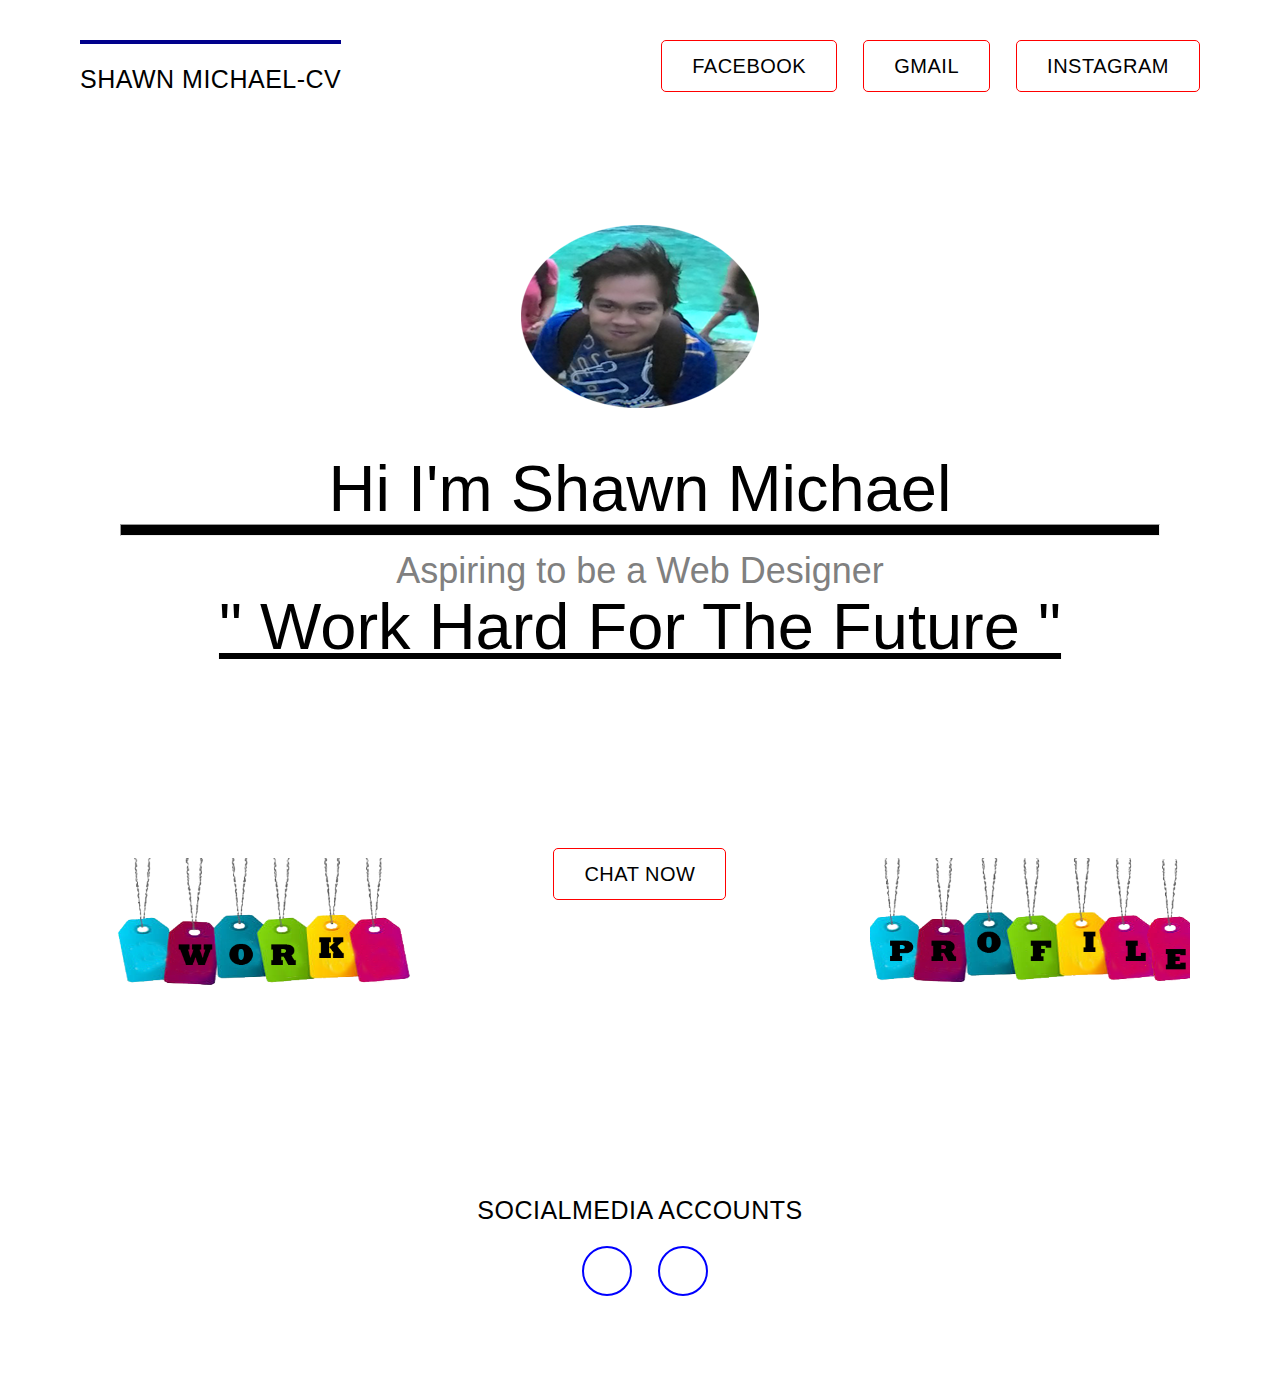
<file: index.html>
<!DOCTYPE html>
<html lang="en">
<head>
    <meta charset="utf-8">
    
    <title>
        CV-Shawn Michael
</title>
    
    <link rel="stylesheet" href="stylesheet/main.css">
    </head>
    <body>
    <header class="primary-header container group">
    <h3 class="logo">
        <a href="index.html"><h3> Shawn Michael-CV</h3></a>
        
        </h1>

        
        <nav class="nav primary-nav">
        <ul>
            <li><a class="bttn bttn-alt" href="http://facebook.com">Facebook</a></li>
            <li>   <a class="bttn bttn-alt" href="http://gmail.com">Gmail</a></li>
            <li>  <a class="bttn bttn-alt" href="http://instagram.com">Instagram</a></li>
            </ul>
            
            
        </nav>
        
        
        
        </header>
    
        <section class="hero container">
         <img src="stylesheet/img/profilepicture,.png" class="img-circle" alt="Circular Image">
                    <div class="intro-text">
                        <span class="name"> <a hrf="http://akatzuki.smshawnex@facebook.com"><h1> Hi I'm Shawn Michael</h1></a></span>
                    <hr class="underline">
                    <span class="Web"><h2>Aspiring to be a Web Designer</h2></span>
                                <center><p><h1><u>" Work Hard For The Future "</u></h1></p></center>
        </section>
         

    <section class="row">
      <div class="grid">

       
        <section class="s col-1-3">
            
            
            
             <a href="Work.html">
          <img src="stylesheet/img/WORK.png" alt="Work">
            </a>
            
            
         
        </section><section class="s col-1-3">
          
        <center> <a class="bttn bttn-alt" href="chat.html">Chat Now</a></center>
        </section><section class="s col-1-3">
           <a href="Profile.html">
          <img src="stylesheet/img/PROFILE.png" alt="Profile">
          </a>
          
        </section>
          
        

      </div>
    </section>
           
           
            
        </section><section class="s col-1-3">
      
            </section>
        
     
    
        <footer class="primary-footer container group">
<nav class="nav primary-nav">
     
                    <div class="footer-col col-md-4">
                      <center>  <h3>SocialMedia Accounts</h3>
                        <ul class="list-inline">
                            <li>
                                <a href="http://akatzuki.smshawnex@facebook.com" class="btn-social btn-outline"><i class="fa fa-fw fa-facebook"></i></a>
                            </li>
                              
                                
                            <li>
                                <a href="http://sshendilzer@gmail.com" class="btn-social btn-outline"><i class="fa fa-fw fa-google"></i></a>
                            </li>
                                
                        </ul>
                          </center>
                    </div>
                    
            </nav>
        </footer>
    

    </body>


</html>
</file>
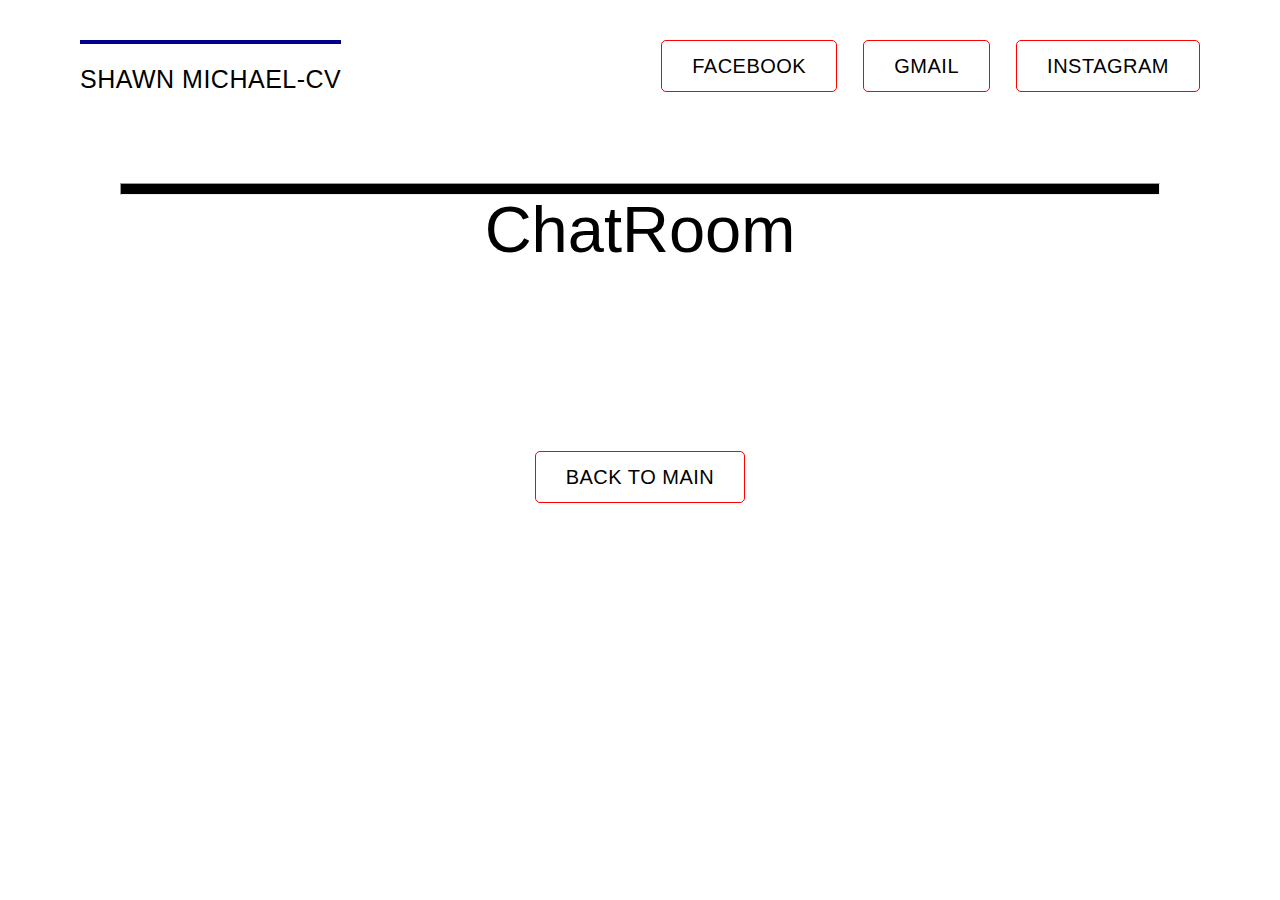
<file: chat.html>
<!DOCTYPE html>
<html lang="en">
<head>
    <meta charset="utf-8">
    
    <title>
        CV-Shawn Michael
</title>
    
    <link rel="stylesheet" href="stylesheet/main.css">
    </head>
    <body>
    <header class="primary-header container group">
    <h3 class="logo">
        <a href="index.html"><h3> Shawn Michael-CV</h3></a>
        
        </h1>

        
        <nav class="nav primary-nav">
        <ul>
            <li><a class="bttn bttn-alt" href="http://facebook.com">Facebook</a></li>
            <li>   <a class="bttn bttn-alt" href="http://gmail.com">Gmail</a></li>
            <li>  <a class="bttn bttn-alt" href="http://instagram.com">Instagram</a></li>
            </ul>
            
            
        </nav>
        
        
        
        </header>
    
        <section class="hero container">
         
                    <hr class="underline">
                        <p><h1>ChatRoom</h1></p>
                   
               
           </section>
         

    <section class="row">
      <div class="grid">

      <center> <script id="cid0020000119463312633" data-cfasync="false" async src="//st.chatango.com/js/gz/emb.js" style="width: 596px;height: 690px;">{"handle":"chatroom-cv","arch":"js","styles":{"a":"0084ef","b":57,"c":"FFFFFF","d":"FFFFFF","f":57,"i":57,"k":"0084ef","l":"0084ef","m":"0084ef","n":"FFFFFF","o":57,"p":"10","q":"0084ef","r":57,"usricon":0.61,"surl":0,"fwtickm":1}}</script></center>
    
   
           
         <center> <a class="bttn bttn-alt" href="index.html">Back To Main</a></center>        
            
        </section><section class="s col-1-3">
    
            </section>
     
    


    </body>


</html>
</file>
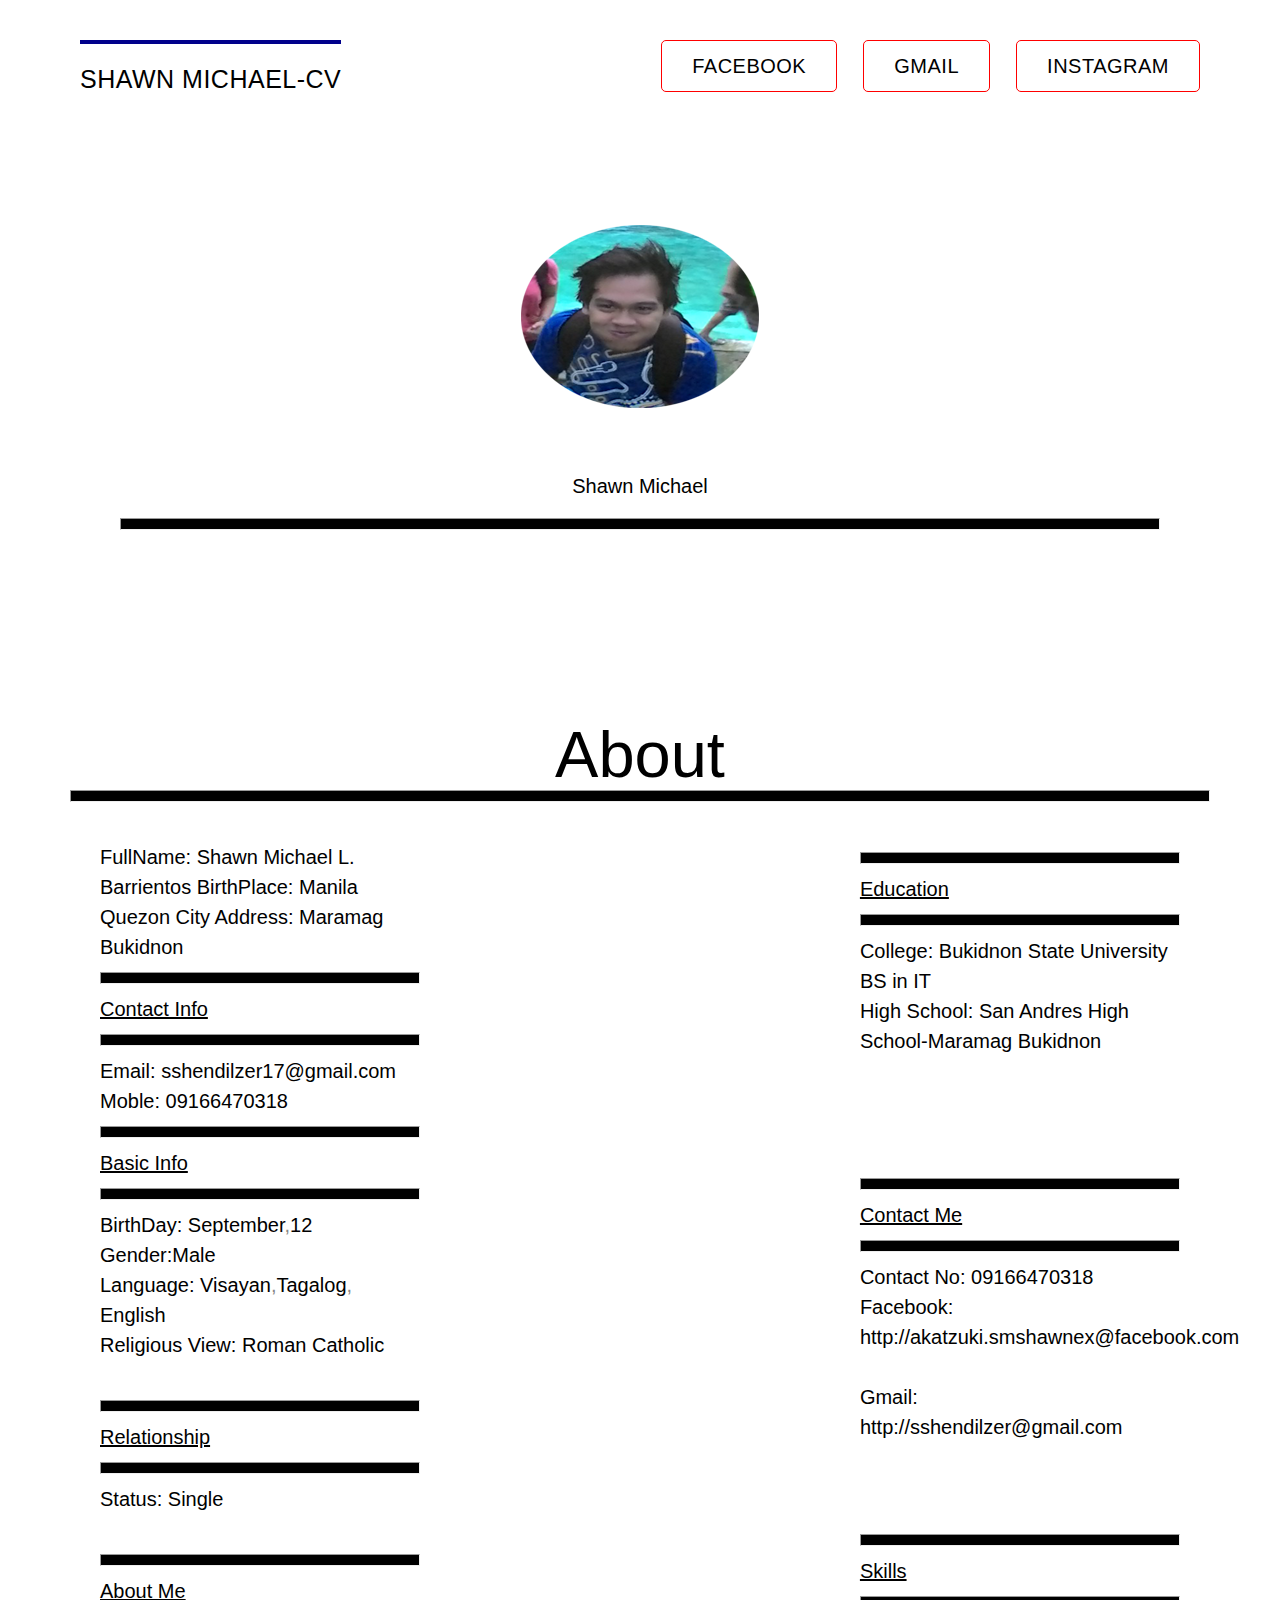
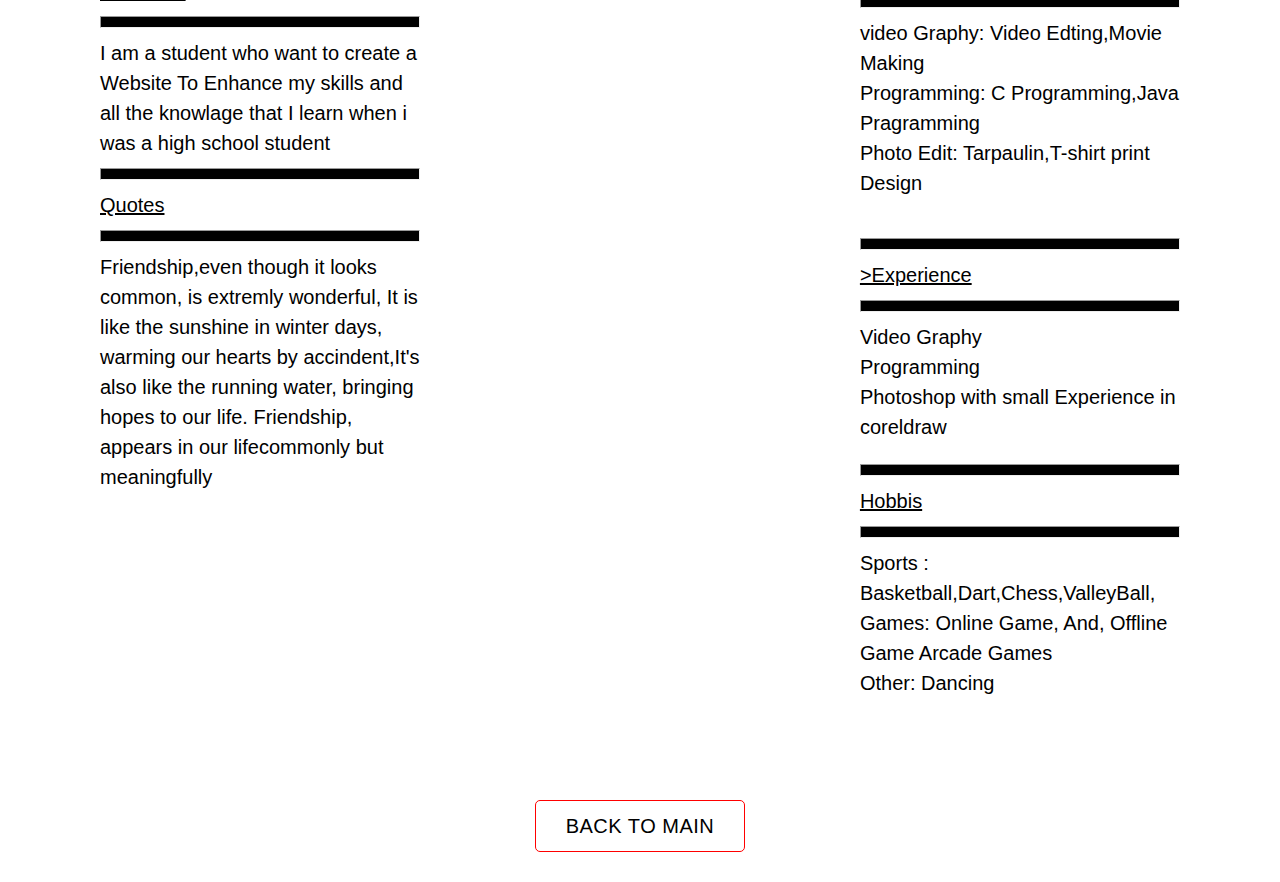
<file: Profile.html>
<!DOCTYPE html>
<html lang="en">
<head>
    <meta charset="utf-8">
    
    <title>
        CV-Shawn Michael
</title>
    
    <link rel="stylesheet" href="stylesheet/main.css">
    </head>
    <body>
    <header class="primary-header container group">
    <h3 class="logo">
        <a href="index.html"><h3> Shawn Michael-CV</h3></a>
        
        </h1>

        
        <nav class="nav primary-nav">
        <ul>
            <li><a class="bttn bttn-alt" href="http://facebook.com">Facebook</a></li>
            <li>   <a class="bttn bttn-alt" href="http://gmail.com">Gmail</a></li>
            <li>  <a class="bttn bttn-alt" href="http://instagram.com">Instagram</a></li>
            </ul>
            
            
        </nav>
        
        
        
        </header>
    
        <section class="hero container">
         <img src="stylesheet/img/profilepicture,.png" class="img-circle" alt="Circular Image">
                    <div class="intro-text">
                    <span class="name"><a   hrf="index.html">Shawn Michael</a></span>
                    <hr class="underline">
                  
               
        </section>
         

    <section class="row">
      <div class="grid">
 <div class="intro-text">
                    <span class="name"><h1><center><b><a>About</a></b></center></h1></span>
                    <hr class="underline">
          </div>
       <br>
        <section class="s col-1-3">
          <form> 
        <b>FullName:  </b><a>Shawn Michael L. Barrientos</a>
              <b>BirthPlace:  </b><a>Manila Quezon City</a> 
                 <b>Address:  </b><a>Maramag Bukidnon</a>     
             
              <hr class="underline">
              <h4><b><u>Contact Info</u></b></h4>
              <hr class="underline">
             <b>Email:  </b><a>sshendilzer17@gmail.com</a> 
              <b>Moble:  </b><a>09166470318</a>
                
              <hr class="underline">
              <h4><b><u>Basic Info</u></b></h4>
              <hr class="underline">
        <b>BirthDay:  </b><a>September</a>,<a>12</a> 
    <br>
              <b>Gender:</b><a>Male</a><br>
               <b>Language:  </b><a>Visayan</a>,<a>Tagalog</a>,
              <a>English</a> <br> 
               <b>Religious View:  </b><a>Roman Catholic</a> <br> 
              <br>
              <hr class="underline">
                  <h4><b><u>Relationship</u></b></h4>
              <hr class="underline">
               <b>Status:  </b><a>Single</a> <br>
               <br>
              <hr class="underline">
              <h4><b><u>About Me</u></b></h4>
              <hr class="underline">
              <a>I am a student who want to create a Website</a>
              <a>To Enhance my skills and all the knowlage that</a>
              <a>I learn when i was  a high school student</a>
              
              
               <br>
              <hr class="underline">
            <h4><b><u>Quotes</u></b></h4>
              <hr class="underline">
              <a>Friendship,even though it looks common, is extremly wonderful, It is like the sunshine in winter days, warming our hearts by accindent,It's also like the running water, bringing hopes to our life. Friendship, appears in our lifecommonly but meaningfully</a>
              
           </form> 
        </section><section class="s col-1-3">
        
          
        </section><section class="s col-1-3">
           
             <form> 
                 <hr class="underline">
         <h4><b><u>Education</u></b></h4>
              <hr class="underline">
               <b>College:  </b><a>Bukidnon State University</a> <br>
                 <a>BS in IT</a>
                 <br>
                  <b>High School:  </b><a>San Andres High School-Maramag Bukidnon</a>
                 
                 <br>
                 <br>
           </form> 
          <br>
                 <br>
          <form>
          <hr class="underline">
         <h4><b><u>Contact Me</u> </b></h4>
              <hr class="underline">
               <b>Contact No:  </b><a>09166470318</a> <br>
          <b>Facebook:  </b><a>http://akatzuki.smshawnex@facebook.com</a> <br>
                
                 <br>
              <b>Gmail:  </b><a>http://sshendilzer@gmail.com</a>
              
          </form>
          
          <br>
          <br>
          <form>
          <hr class="underline">
         <h4><b><u>Skills</u> </b></h4>
              <hr class="underline">
               <b>video Graphy:  </b><a>Video Edting,Movie Making</a> <br>
          <b>Programming:  </b><a>C Programming,Java Pragramming</a> <br>
               <b>Photo Edit:  </b><a>Tarpaulin,T-shirt print Design</a>
                 
                 <br>
              <br>
              
              
               <hr class="underline">
         <h4><b><u>>Experience</u> </b></h4>
              <hr class="underline">
               <b>Video Graphy  </b><a></a> <br>
          <b>Programming  </b><a></a> <br>
               <b>Photoshop  </b><a></a>
               <b>with small Experience in coreldraw  </b><a></a>
              
                 
                 <br>
             
              
          </form>
          <form>
              
              <hr class="underline">
         <h4><b><u>Hobbis</u> </b></h4>
              <hr class="underline">
               <b>Sports :      </b><a>Basketball,Dart,Chess,ValleyBall,</a> <br>
          <b> Games:     </b><a>Online Game, And, Offline Game Arcade Games</a> <br>
               <b> Other:        </b><a> Dancing </a>
               <b> </b><a></a>
              
          </form>
            
          
        </section>
           
           

      </div>
         
    </section>
           
             <center> <a class="bttn bttn-alt" href="index.html">Back To Main</a></center>    
            
        </section><section class="s col-1-3">
        
            </section>
     
        </section>
        
        
    </body>


</html>
</file>
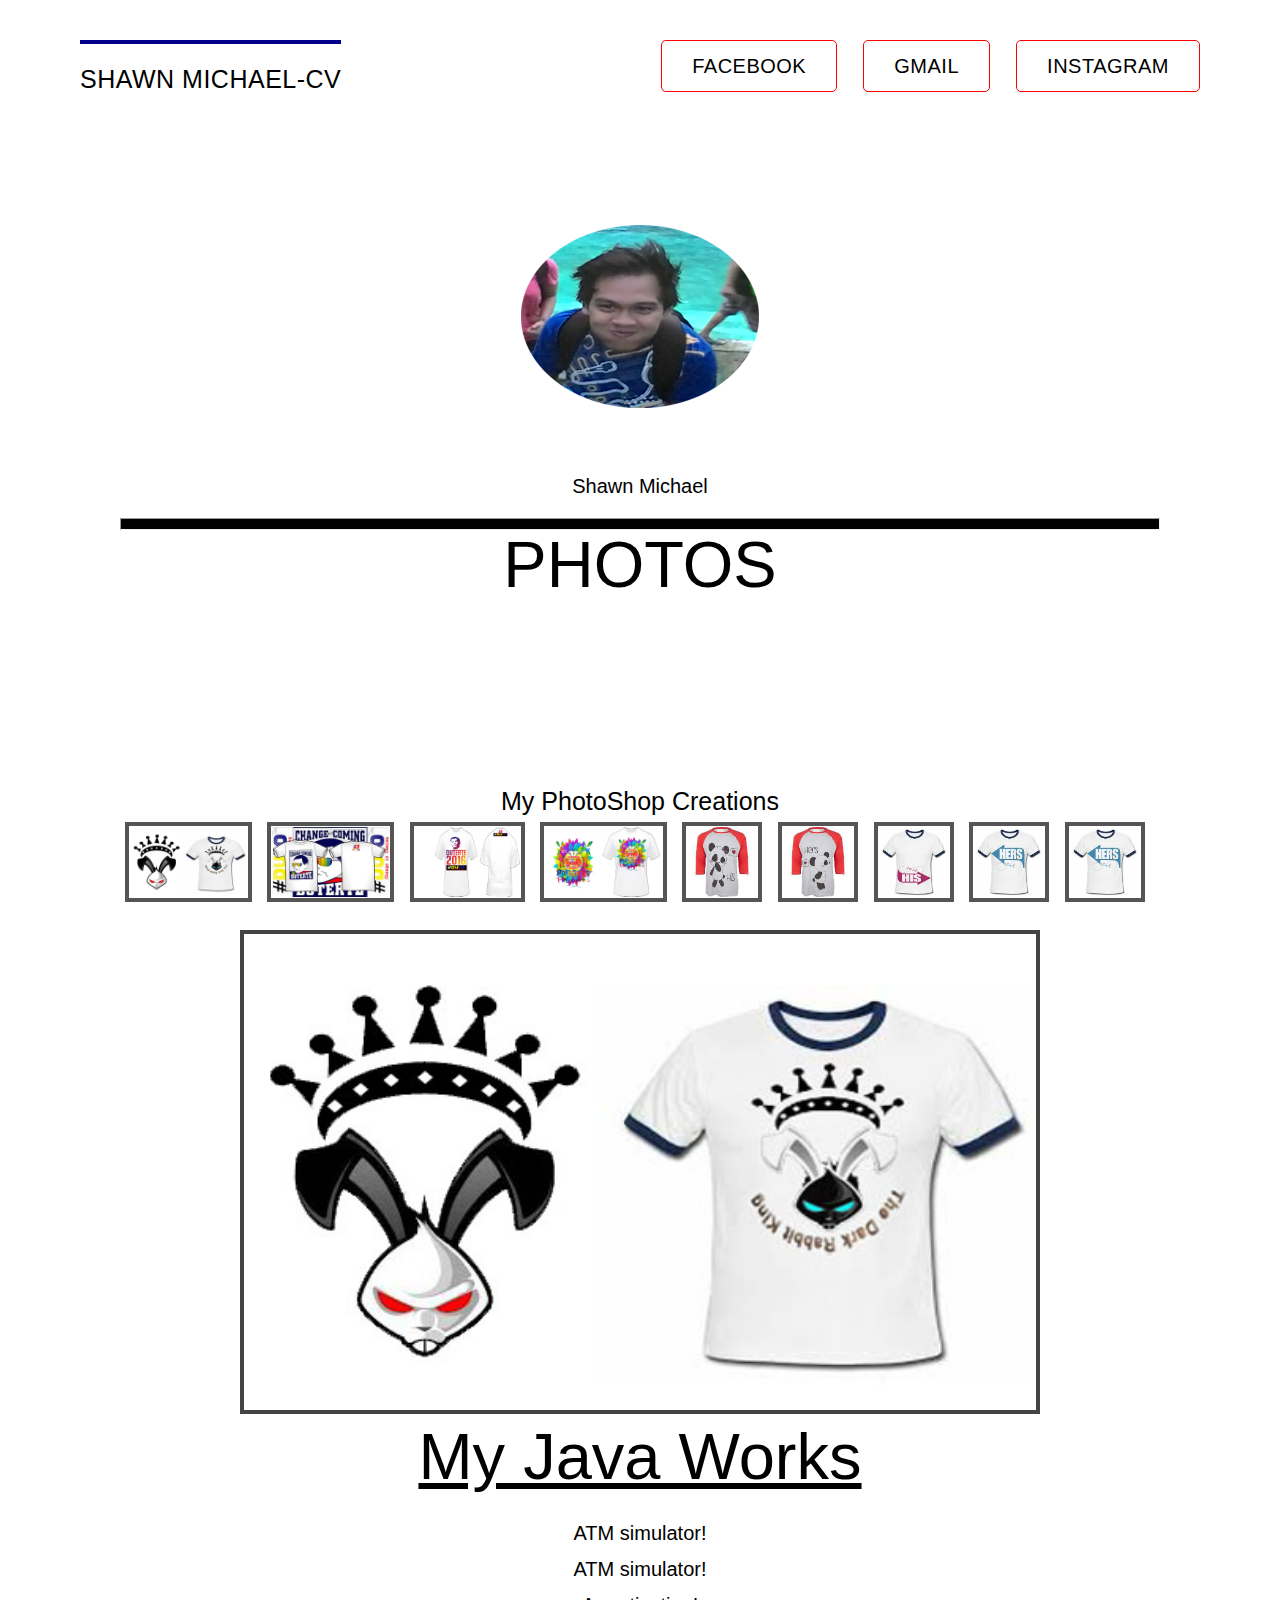
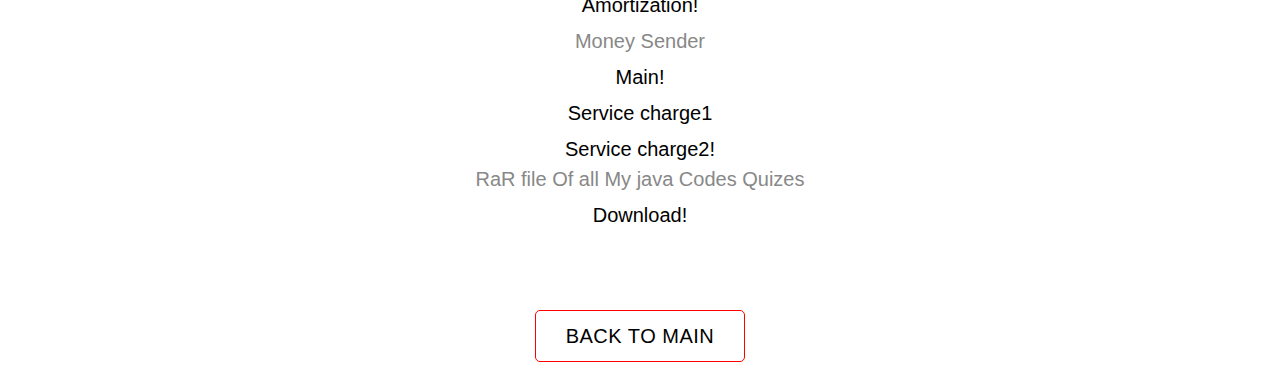
<file: Work.html>
<!DOCTYPE html>
<html lang="en">
<head>
    <meta charset="utf-8">
    
    <title>
        CV-Shawn Michael
</title>
    
    <link rel="stylesheet" href="stylesheet/main.css">
    </head>
    <body>
    <header class="primary-header container group">
    <h3 class="logo">
        <a href="index.html"><h3> Shawn Michael-CV</h3></a>
        
        </h1>

        
        <nav class="nav primary-nav">
        <ul>
            <li><a class="bttn bttn-alt" href="http://facebook.com">FaceBook</a></li>
            <li>   <a class="bttn bttn-alt" href="http://gmail.com">Gmail</a></li>
            <li>  <a class="bttn bttn-alt" href="http://instagram.com">Instagram</a></li>
            </ul>
            
            
        </nav>
        
        
        
        </header>
    
        <section class="hero container">
         <img src="stylesheet/img/profilepicture,.png" class="img-circle" alt="Circular Image">
                    <div class="intro-text">
                    <span class="name"><a hrf="http://facebook.com">Shawn Michael</a></span>
                    <hr class="underline">
                        <p><h1>PHOTOS</h1></p>
                   
               
        </section>
         

    <section class="row">
      <div class="grid">
<div class="gallery" align="center">
<h3>My PhotoShop Creations </h3>
    <div class="thumbnails">
	<img onmouseover="preview.src=img1.src" name="img1" src="stylesheet/img/works/design11.jpg" alt="" />
	<img onmouseover="preview.src=img2.src" name="img2" src="stylesheet/img/works/duterte.jpg" alt="" />
	<img onmouseover="preview.src=img3.src" name="img3" src="stylesheet/img/works/duterte12%20copy.jpg" alt="" />
	<img onmouseover="preview.src=img4.src" name="img4" src="stylesheet/img/works/summer%20wear%20copy%20copy.jpg" alt="" />
	<img onmouseover="preview.src=img5.src" name="img5" src="stylesheet/img/works/1.jpg" alt="" />
<img onmouseover="preview.src=img6.src" name="img6" src="stylesheet/img/works/2.jpg" alt="" />
    <img onmouseover="preview.src=img7.src" name="img7" src="stylesheet/img/works/3.jpg" alt="" />
        <img onmouseover="preview.src=img8.src" name="img8" src="stylesheet/img/works/4.jpg" alt="" />
          <img onmouseover="preview.src=img8.src" name="img8" src="stylesheet/img/works/4.jpg" alt="" />
    </div>
   
  
    <div class="preview" align="center">
	<img name="preview" src="stylesheet/img/works/design11.jpg" alt=""/>
</div>

    
     <div class="gallery" align="center">
         <a><u><h1>My Java Works </h1></u></a>
         <br>
    <div class="thumbnails">
        
        <a href="stylesheet/amortization/src/atm.java">ATM simulator!</a>
       <p>
        
        </p>
        
           
        
        <a href="stylesheet/amortization/src/atm112.java">ATM simulator!</a>
        
       <p>
        
        </p>
        
        <a href="stylesheet/amortization/src/amor.java">Amortization!</a>
        
       <p></p>
        <p>Money Sender</p>
        
       <p></p>
        <a href="stylesheet/moneysender/src/main.java">Main!</a>
       <p>
        
        </p>
        <a href="stylesheet/moneysender/src/service_charge1.java">Service charge1</a>
        
       <p>
        
        </p>
        <a href="stylesheet/moneysender/src/service_charge2.java">Service charge2!</a>
        
        <p>RaR file Of all My java Codes Quizes</p>
        <a href="stylesheet/My%20Java%20files.rar">Download!</a>
         </div>
    
    
      </div>
    </section>
           
         <center> <a class="bttn bttn-alt" href="index.html">Back To Main</a></center>        
            
        </section><section class="s col-1-3">
    
            </section>
     
    


    </body>


</html>
</file>
<file: stylesheet/main.css>
html, body, div, span, applet, object, iframe,
h1, h2, h3, h4, h5, h6, p, blockquote, pre,
a, abbr, acronym, address, big, cite, code,
del, dfn, em, img, ins, kbd, q, s, samp,
small, strike, strong, sub, sup, tt, var,
b, u, i, center,
dl, dt, dd, ol, ul, li,
fieldset, form, label, legend,
table, caption, tbody, tfoot, thead, tr, th, td,
article, aside, canvas, details, embed,
figure, figcaption, footer, header, hgroup,
menu, nav, output, ruby, section, summary,
time, mark, audio, video {
  margin: 0;
  padding: 0;
  border: 0;
  font-size: 100%;
  font: inherit;
  vertical-align: baseline;
}

article, aside, details, figcaption, figure,
footer, header, hgroup, menu, nav, section {
  display: block;
}
body {
  line-height: 1;
}
ol, ul {
  list-style: none;
}
blockquote, q {
  quotes: none;
}
blockquote:before, blockquote:after,
q:before, q:after {
  content: '';
  content: none;
}
table {
  border-collapse: collapse;
  border-spacing: 0;
}


body {
 background-color: white;
        
  color: #888;
  font: 300 20px/30px "Lato", "Open Sans", "Helvetica Neue", Helvetica, Arial, sans-serif;
}




*,
*:before,
*:after {
  -webkit-box-sizing: border-box;
     -moz-box-sizing: border-box;
          box-sizing: border-box;
    border-spacing: 0 auto;
}
.container,
.grid {
  margin: 40px;
  width: 0 auto;
}
.container {
  padding-left: 40px;
  padding-right: 40px;
}
.grid,
.col-1-3,
.col-2-3 {
  padding-left: 30px;
  padding-right: 30px;
}
.col-1-3,
.col-2-3  {
  display: inline-block;
  vertical-align: top;
}
.col-1-3 {
  width: 33.33%;
}
.col-2-3 {
  width: 66.66%;
}


.group:before,
.group:after {
  content: "";
  display: table;
}
.group:after {
  clear: both;
}
.group {
  clear: both;
  *zoom: 1;
}

.row,
.row-alt {
  min-width: 960px;
}
.row {

    margin: 0 auto;
  padding: 70px 0 40px 0;
}
.row-alt {
  background: black;
  background: -webkit-linear-gradient(to right, #a1d3b0, #f6f1d3);
  background:    -moz-linear-gradient(to right, #a1d3b0, #f6f1d3);
  background:         linear-gradient(to right, #a1d3b0, #f6f1d3);
  padding: 44px 0 22px 0;
}


h1, h2, h3, h4 {
  color:white;
}
h1, h3, h4, h5, p {
  margin-bottom:6px;
}
h1 {
  font-size: 65px;
  line-height: 50px;
color: black;
    
}
h2 {
  font-size: 30px;
  line-height: 50px;
    color:gray;
}
h3 {
  font-size: 25px ;
    color: black;
    
}
h4 {
  font-size: 20px;
    color:gray;
    
}
strong {
  font-weight: 400;
}


cite,
em {
  font-style: bold;
}
h5 {
  color: gray;
  font-size: 20px;
  font-weight: 400;
  text-transform: uppercase;
}


.lead {
  text-align: center;
}
.lead p {
  font-size: 21px;
  line-height: 33px;
}

b {
    color: black;
}

hr{
    color:  solid black;
    padding: 5px;
    background-color: black;
    
}

p a {
  border-bottom: 1px solid white;
}
.primary-header a,
.primary-footer a {
  color: black;
}
.primary-header a:hover,
.primary-footer a:hover {
  color:white;
}
a {
  color: black;
  text-decoration:none;
    p{
        color:black
    }

     
}
a:hover {
  color: lightblue;
}

.bttn {
  border-radius: 5px;
  color: black;
  cursor: pointer;
  display: inline-block;
  font-weight: 400;
  letter-spacing: .5px;
  margin: 0;
  text-transform: uppercase;
}


.bttn-alt {
  border: 1px solid red;
  padding: 10px 30px;
}
.bttn-alt:hover {
  background:royalblue;
  color: papayawhip;
}
.bttn-default {
  border: 0;
  background: blue;
  padding: 11px 30px;
  font-size: 14px;
}
.bttn-default:hover {
  background: red;
}


.logo {
  border-top: 4px solid darkblue;
  float: left;
  font-size: 50px;
  font-weight: 100;
  letter-spacing: .5px;
  line-height: 0px;
  padding: 35px 0 22px 0;
  text-transform: uppercase;
     
    
line-height: inline-block;
}

.primary-nav {
  font-size: 20px;
  font-weight: 400;
  letter-spacing: .5px;
  text-transform: uppercase;
}

.tagline {
  margin: 66px 0 22px 0;
  text-align: right;
}


.primary-footer {
  color: darkgray;
  font-size: 14px;
  padding-bottom: 44px;
  padding-top: 44px;
}
.primary-footer small {
  float: left;
  font-weight: 400;
}

.nav {
  text-align: right;
}

.nav li:last-child {
  margin-right: 0;
}
.nav li {
  display: inline-block;
  margin: 0 10px;
  vertical-align: top;
}


.hero {
  color: white;
  line-height: 44px;
  padding: 20px 80px 40px 80px;
  text-align: center;
    background-color: white
   
}

.hero p {
  font-size: 24px;
  font-weight: 100;
}
.hero h2 {
  font-size: 36px;
}

.s a:hover h3 {
  color: black;
}
 img{
        margin: 10px;
    }
	.bs-example{
    	margin: 20px;
    }
.s img {
  border-radius: 5px;
  display: block;
  margin-bottom: 15px;
  max-width: 100%
}


.section {
  margin-bottom: 44px;
}

.section-info img {
  border-radius: 50%;
  height: 130px;
  margin: -66px 0 22px 0;
  vertical-align: top;
}
.speaker-info {
  border: 1px black;
  border-radius: 5px;
  margin-top: 88px;
  padding-bottom: 22px;
  text-align: center;
}


.Blog {
  margin-bottom: 66px;
}
.Blog {
  margin-bottom: 22px;
}

.Blog {
  height: 264px;
}

.attendant {
  list-style: square;
  margin: 0 0 22px 30px;
}


form {
  margin-bottom: 22px;

}



input,
select,
textarea {
  font: 300 16px/22px "Lato", "Open Sans", "Helvetica Neue", Helvetica, Arial, sans-serif;
}

.btn-social {
    display: inline-block;
    width: 50px;
    height: 50px;
    border: 2px solid  white;
    border-radius: 100%;
    text-align: center;
    font-size: 20px;
    line-height: 45px;
}

.btn:focus,
.btn:active,
.btn.active {
    outline: 0;
}



.btn-outline {
    margin-top: 15px;
    border: solid 2px blue;
    font-size: 20px;
    color: black;
    background: 0 0;
    transition: all .3s ease-in-out;
}

.btn-outline:hover,
.btn-outline:focus,
.btn-outline:active,
.btn-outline.active {
    border: solid 2px white;
    color: deepskyblue;
    background: blue;

}

.bs-example{
    	margin: 20px;
    }



.thumbnails img {
		height: 80px;
		border: 4px solid #555;
		padding: 1px;
		margin: 0 10px 10px 0;
	}

	.thumbnails img:hover {
		border: 4px solid #00ccff;
		cursor:pointer;
	}

	.preview img {
		border: 4px solid #444;
		padding: 1px;
		width: 800px;
	}
</file>
